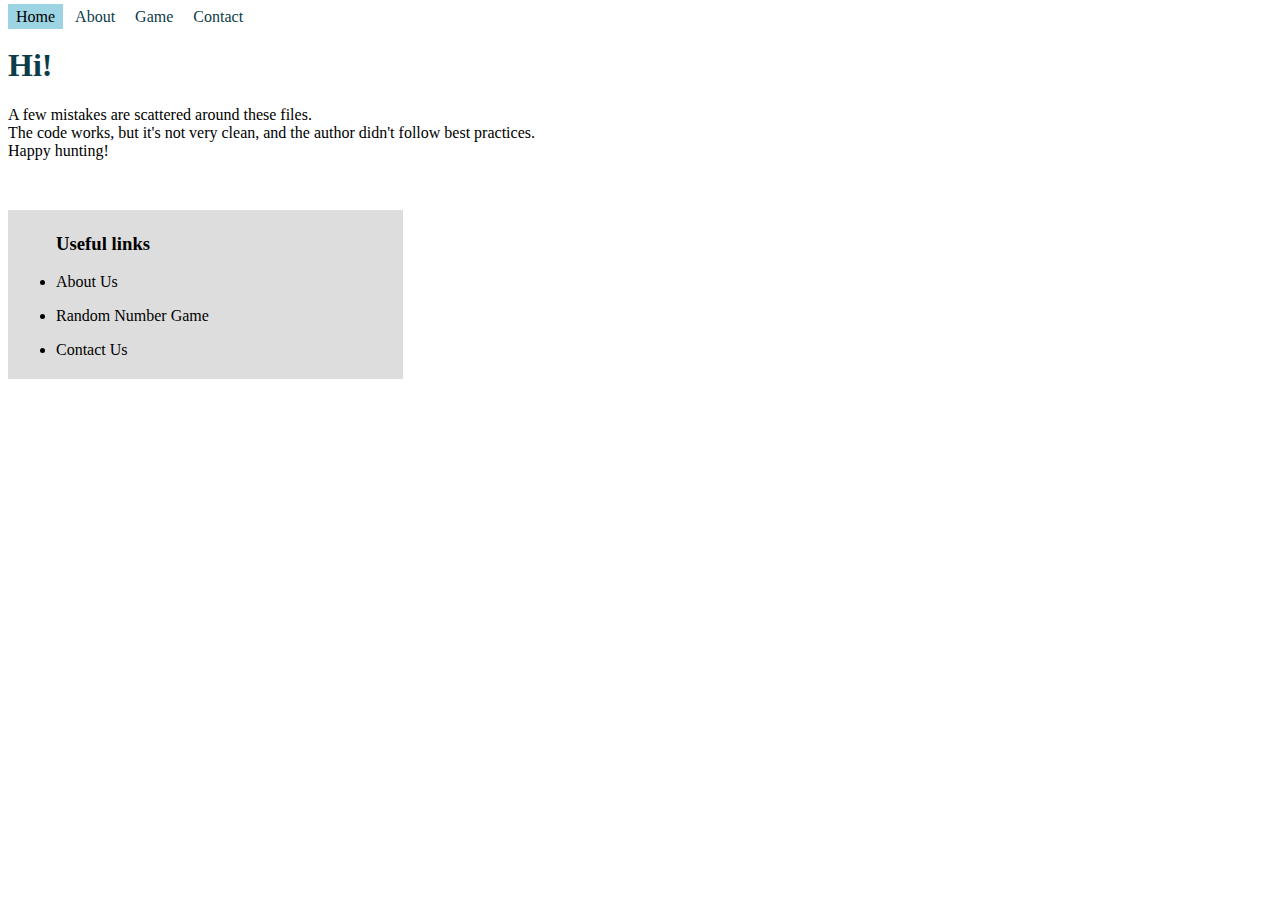
<file: index.html>
<!DOCTYPE html>
<!--The html element (or tag) encloses the head and body elements and has a lang attribute to declare the language of the web page.-->
<html lang="en">

<head>
    <!--  The title element is required in any HTML document, and it goes into the head element.-->
    <title>Home</title>
    <link rel="stylesheet" href="styles.css" />

    <!--The script tag can be in either the head or the body of the page, in most cases, it is better to place it in the body just above the closing body element. -->
    <!--The reason for this is so that the page can load the HTML and CSS before the JavaScript.-->
    <!--Regardless, the position of the script tag also depends on the importance and the function of the script running therein.-->
    <script src="script.js"></script>
</head>

<body>
<!--The top section of a web page is best put in the header element, this can contain the navigation and in some cases a hero section-->
<header>
    <!--A navigation menu to enable users easily access the available pages of the website is essential.-->
    <nav>
        <!--  A div element can be used here to manage this section of code-->
        <div class="navmenu">
            <a class="active" href="/index.html">Home</a>
            <a href="/about.html">About</a>
            <a href="/game.html">Game</a>
            <a href="https://www.lovecircular.com/contact">Contact</a>
        </div>
    </nav>
</header>

<!--    It is best to use a more specific term as the id, as a rule of thumb, generic words and words that already exists as HTML elements shouldn't be used.-->
<!--    header isn't ideal as an id or identifier because header already exists as an element in HTML.-->
<!--In this case the choice of the h tag is inconsequential, but the h tags are usually used to rank your content, it is always best to start from and use the h1 tag for headings, h2 for subheadings and so on-->
<h1 id="header-title">Hi!</h1>

<!--The "<br>" element can come in handy, but where it can be avoided, it should be avoided as it is not ideal for larger blocks of texts-->
<!--The <br> element can prove a bit stressful especially when trying to establish responsiveness in a web page-->
<!--It is better to put every line in a <p> element, then wrap them in a <div> and target the required classes to that <div>-->
<!--If the aim is to remove the space in between the lines, a class with margin (bottom and top) - 0px can be targeted to the element-->
<p class="remove-margin">A few mistakes are scattered around these files. </p>
<p class="remove-margin">The code works, but it's not very clean, and the author didn't follow best practices.</p>
<p class="remove-margin">Happy hunting!</p>

<!--Items at the bottom of a web page are best put in a footer, this usually contains useful links, social media links and contact information-->
<footer class="footer">
    <ul>
        <h3 id="footer-title">Useful links</h3>
<!--        It isn't exactly advisable (and necessary) to include "onclick" on the <a> element, the main required attribute is the href-->
<!--        The <a> element by default has the "text-decoration: underline" and "cursor: pointer" properties, so unless you want to change them, it isn't so necessary to include them-->
<!--        aria-label is more suited to the button element as it is a property that assists with accessibility-->
        <li> <p> <a href="/about.html">About Us</a> </p> </li>
        <li> <p> <a href="/game.html">Random Number Game</a> </p> </li>
        <li> <p> <a href="https://www.lovecircular.com/contact">Contact Us</a> </p> </li>
    </ul>
</footer>

</body>
</html>
</file>
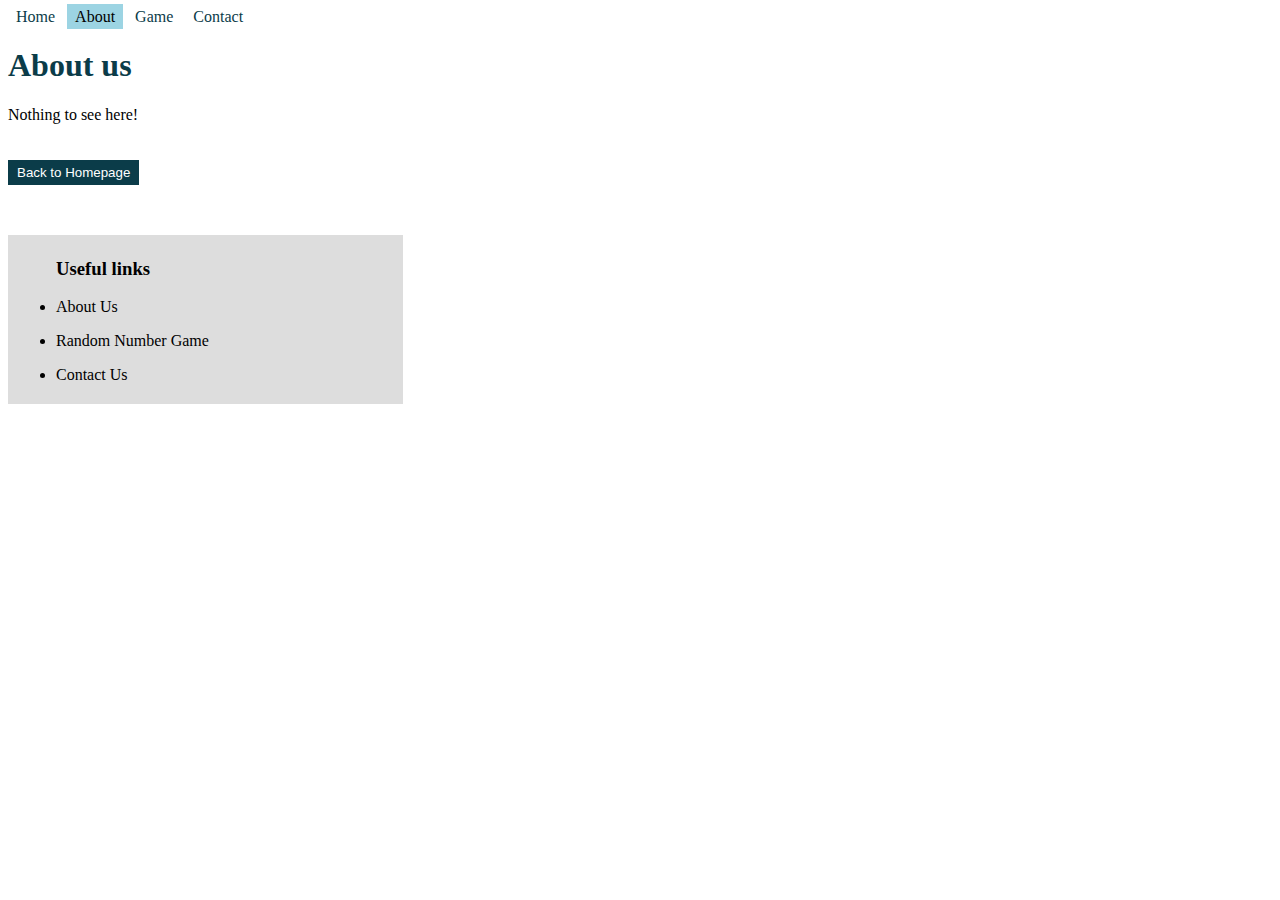
<file: about.html>
<!DOCTYPE html>
<!--The html element (or tag) encloses the head and body elements and has a lang attribute to declare the language of the web page.-->
<html lang="en">

<head>
  <!--  The title element is required in any HTML document, and it goes into the head element.-->
  <title>About</title>
  <link rel="stylesheet" href="styles.css" />

  <!--The script tag can be in either the head or the body of the page, in most cases, it is better to place it in the body just above the closing body element. -->
  <!--The reason for this is so that the page can load the HTML and CSS before the JavaScript.-->
  <!--Regardless, the position of the script tag also depends on the importance and the function of the script running therein.-->
  <script src="script.js"></script>
</head>

<body>
<!--The top section of a web page is best put in the header element, this can contain the navigation and in some cases a hero section-->
<header>
  <!--A navigation menu to enable users easily access the available pages of the website is essential.-->
  <nav>
    <!--  A div element can be used here to manage this section of code-->
    <div class="navmenu">
      <a href="/index.html">Home</a>
      <a class="active" href="/about.html">About</a>
      <a href="/game.html">Game</a>
      <a href="https://www.lovecircular.com/contact">Contact</a>
    </div>
  </nav>
</header>

<!--    It is best to use a more specific term as the id, as a rule of thumb, generic words and words that already exists as HTML elements shouldn't be used.-->
<!--    header isn't ideal as an id or identifier because header already exists as an element in HTML.-->
<!--In this case the choice of the h tag is inconsequential, but the h tags are usually used to rank your content, it is always best to start from and use the h1 tag for headings, h2 for subheadings and so on-->
<h1 id="header-title">About us</h1>

<!--    The div element creates a container, it is better and neater to use a p tag for text, and if a section is needed for a block of code, it can be put in a div element.-->
<!--    The div element also works and because it does, a number of people tend to abuse its usage, but why would you create a container when all you need is a line of text?-->
<!--See better use of div element on line 20 above-->
<p class="padding">Nothing to see here!</p>

<!--If the button is directed at the homepage, then let the function lead to the homepage, the problem with history.back() is that it depends on the history of the page, what if the user navigated to the About page from the Number Game page?-->
<button class="button" type="button" onclick="goToHomePage()"> Back to Homepage </button>

<footer class="footer">
  <ul>
    <h3 id="footer-title">Useful links</h3>
    <!--        It isn't exactly advisable (and necessary) to include "onclick" on the <a> element, the main required attribute is the href-->
    <!--        The <a> element by default has the "text-decoration: underline" and "cursor: pointer" properties, so unless you want to change them, it isn't so necessary to include them-->
    <!--        aria-label is more suited to the button element as it is a property that assists with accessibility-->
    <li> <p> <a href="/about.html">About Us</a> </p> </li>
    <li> <p> <a href="/game.html">Random Number Game</a> </p> </li>
    <li> <p> <a href="https://www.lovecircular.com/contact">Contact Us</a> </p> </li>
  </ul>
</footer>

</body>

</html>
</file>
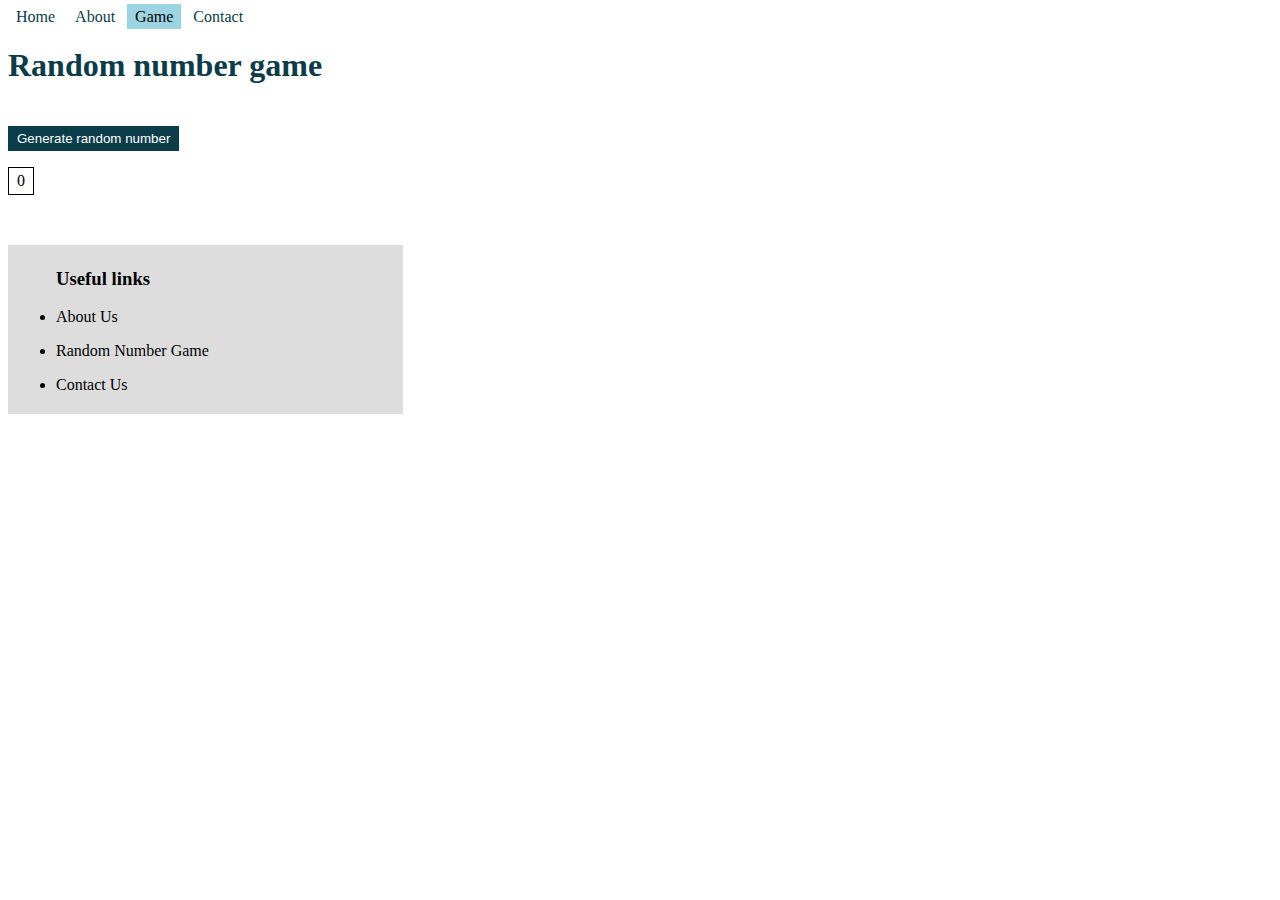
<file: game.html>
<!DOCTYPE html>
<!--The html element (or tag) encloses the head and body elements and has a lang attribute to declare the language of the web page.-->
<html lang="en">

<head>
  <!--  The title element is required in any HTML document, and it goes into the head element.-->
  <title>Number Game</title>
  <link rel="stylesheet" href="styles.css" />

  <!--The script tag can be in either the head or the body of the page, in most cases, it is better to place it in the body just above the closing body element. -->
  <!--The reason for this is so that the page can load the HTML and CSS before the JavaScript.-->
  <!--Regardless, the position of the script tag also depends on the importance and the function of the script running therein.-->
  <script src="script.js"></script>
</head>

<body>
<!--The top section of a web page is best put in the header element, this can contain the navigation and in some cases a hero section-->
<header>
  <!--A navigation menu to enable users easily access the available pages of the website is essential.-->
  <nav>
    <!--  A div element can be used here to manage this section of code-->
    <div class="navmenu">
      <a href="/index.html">Home</a>
      <a href="/about.html">About</a>
      <a class="active" href="/game.html">Game</a>
      <a href="https://www.lovecircular.com/contact">Contact</a>
    </div>
  </nav>
</header>

<!--    It is best to use a more specific term as the id, as a rule of thumb, generic words and words that already exists as HTML elements shouldn't be used.-->
<!--    header isn't ideal as an id or identifier because header already exists as an element in HTML.-->
<!--In this case the choice of the h tag is inconsequential, but the h tags are usually used to rank your content, it is always best to start from and use the h1 tag for headings, h2 for subheadings and so on-->
<h1 id="header-title">Random number game</h1>

<!--class attribute with value "button" included to the button element for CSS-->
<button class="button" onclick="num()">Generate random number</button>

<p id="num">0</p>

<footer class="footer">
  <ul>
    <h3 id="footer-title">Useful links</h3>
    <!--        It isn't exactly advisable (and necessary) to include "onclick" on the <a> element, the main required attribute is the href-->
    <!--        The <a> element by default has the "text-decoration: underline" and "cursor: pointer" properties, so unless you want to change them, it isn't so necessary to include them-->
    <!--        aria-label is more suited to the button element as it is a property that assists with accessibility-->
    <li> <p> <a href="/about.html">About Us</a> </p> </li>
    <li> <p> <a href="/game.html">Random Number Game</a> </p> </li>
    <li> <p> <a href="https://www.lovecircular.com/contact">Contact Us</a> </p> </li>
  </ul>
</footer>

</body>

</html>
</file>
<file: styles.css>
/*The CSS selector for the id attribute is a "#", to allow us style elements that carry the corresponding id*/
/*The CSS selector for the class attribute is ".", to allow us style elements that carry the corresponding class*/
/*The id was changed so we have to change the id for the CSS Selector*/
/*User-friendliness should always be considered when building web-pages, and CSS helps facilitate that*/
#header-title {
  color: #0B3C49;
}

#footer-title {
  color: #000000;
}

#num {
  border: 1px solid #000000;
  padding: 4px 8px;
  width: fit-content;
}

.button {
  background-color: #0B3C49;
  border: 1px solid #0B3C49;
  color: white;
  padding: 4px 8px;
  margin: 20px 0 0 0;
}

.button {
  transition-duration: 0.4s;
}

.button:hover {
  background-color: #9cd4e3;
  color: black;
  cursor:pointer;
}

/* Add a black background color to the top navigation */
.navmenu {
  background-color: #fff;
  color: #0B3C49;
}

/* Style the links inside the navigation bar */
.navmenu a {
  color: #0B3C49;
  text-align: left;
  padding: 4px 8px;
  text-decoration: none;
}

/* Change the color of links on hover */
.navmenu a:hover {
  background-color: #ddd;
  color: black;
}

/* Add a color to the active/current link */
.navmenu a.active {
  background-color: #9cd4e3;
  color: black;
}

.remove-margin{
  margin-bottom: 0;
  margin-top: 0;
}

.footer {
  margin: 50px 0 0 0;
  background-color: #ddd;
  padding: 4px 8px;
  width: 30%;
}

.footer a {
  color: #000000;
  text-align: left;
  text-decoration: none;
}
</file>
